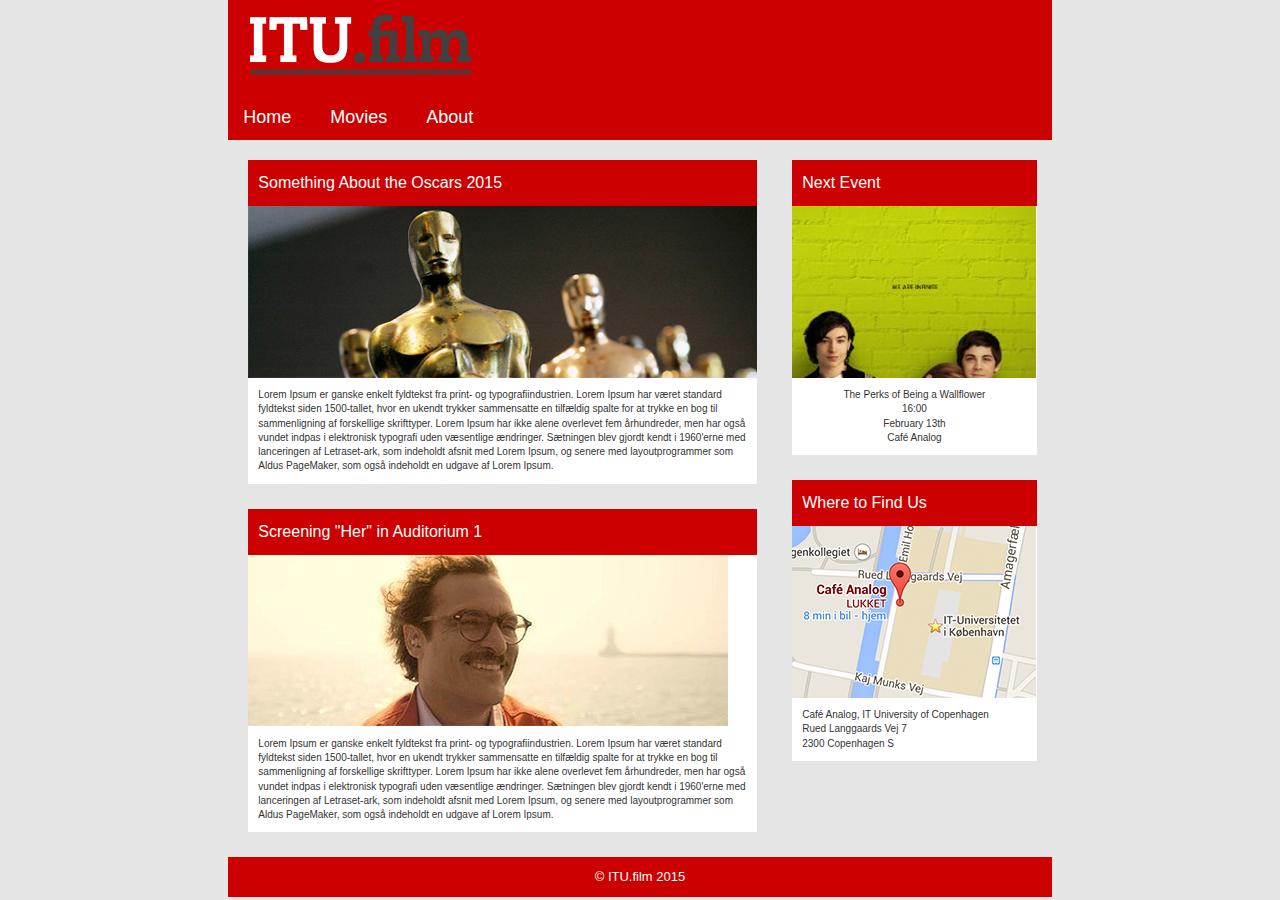
<file: webroot/index.html>
<!DOCTYPE html>
<html>
<head lang="en">
    <meta charset="UTF-8">
    <title>ITU.film</title>

    <!-- include Bootstrap css file -->
    <!-- CDN: Not using this since PhpStorm can't provide auto-completion :(
    <link rel="stylesheet" href="https://maxcdn.bootstrapcdn.com/bootstrap/3.3.2/css/bootstrap.min.css"> -->
    <link rel="stylesheet" href="bootstrap.css" type="text/css">
    <!-- include custom css styles -->
    <link rel="stylesheet" href="styles.css" type="text/css">
</head>
<body>
    <!-- top level container -->
    <div class="container col-sm-8 col-sm-offset-2">
        <!-- top -->
        <div class="col-sm-12 top">
            <!-- logo -->
            <div class="logo">
                <img src="img/itufilm-logo.png" />
            </div> <!-- /logo -->

            <!-- menu -->
            <div class="menu">
                <a href="#">Home</a>
                <a href="#">Movies</a>
                <a href="#">About</a>
            </div> <!-- /menu -->
        </div> <!-- /top -->

        <!-- main content -->
        <div class="col-sm-8 main-content-container">
            <!-- news item -->
            <div class="news-item">
                <div class="header">Something About the Oscars 2015</div>
                <!--<div class="news-item-image"><img src="img/oscars.png" width="100%" /></div>-->
                <div class="news-item-image" style="background-image: url('img/oscars.png')"></div>
                <div class="news-item-content">
                    Lorem Ipsum er ganske enkelt fyldtekst fra print- og typografiindustrien. Lorem Ipsum har været standard fyldtekst siden 1500-tallet, hvor en ukendt trykker sammensatte en tilfældig spalte for at trykke en bog til sammenligning af forskellige skrifttyper. Lorem Ipsum har ikke alene overlevet fem århundreder, men har også vundet indpas i elektronisk typografi uden væsentlige ændringer. Sætningen blev gjordt kendt i 1960'erne med lanceringen af Letraset-ark, som indeholdt afsnit med Lorem Ipsum, og senere med layoutprogrammer som Aldus PageMaker, som også indeholdt en udgave af Lorem Ipsum.
                </div>
            </div> <!-- /news item -->

            <!-- news item -->
            <div class="news-item">
                <div class="header">Screening "Her" in Auditorium 1</div>
                <!--<div class="news-item-image"><img src="img/oscars.png" width="100%" /></div>-->
                <div class="news-item-image" style="background-image: url('img/her.png')"></div>
                <div class="news-item-content">
                    Lorem Ipsum er ganske enkelt fyldtekst fra print- og typografiindustrien. Lorem Ipsum har været standard fyldtekst siden 1500-tallet, hvor en ukendt trykker sammensatte en tilfældig spalte for at trykke en bog til sammenligning af forskellige skrifttyper. Lorem Ipsum har ikke alene overlevet fem århundreder, men har også vundet indpas i elektronisk typografi uden væsentlige ændringer. Sætningen blev gjordt kendt i 1960'erne med lanceringen af Letraset-ark, som indeholdt afsnit med Lorem Ipsum, og senere med layoutprogrammer som Aldus PageMaker, som også indeholdt en udgave af Lorem Ipsum.
                </div>
            </div> <!-- /news item -->
        </div> <!-- /main content -->

        <!-- sidebar -->
        <div class="col-sm-4 sidebar-container">
            <!-- next event -->
            <div class="next-event">
                <div class="header">Next Event</div>
                <div class="next-event-image" style="background-image: url('img/wallflower.png')"></div>
                <div class="next-event-content">
                    The Perks of Being a Wallflower
                    <br />
                    16:00
                    <br />
                    February 13th
                    <br />
                    Café Analog
                </div>
            </div> <!-- next event -->

            <!-- where to find us -->
            <div class="where-to-find-us">
                <div class="header">Where to Find Us</div>
                <div class="where-to-find-us-image" style="background-image: url('img/map.png')"></div>
                <div class="where-to-find-us-content">
                    Café Analog, IT University of Copenhagen
                    <br />
                    Rued Langgaards Vej 7
                    <br />
                    2300 Copenhagen S
                </div>
            </div> <!-- where to find us -->
        </div> <!-- sidebar -->

        <!-- footer -->
        <div class="col-sm-12 footer">
            &copy; ITU.film 2015
        </div> <!-- /footer -->
    </div> <!-- /top level container -->
</body>
</html>
</file>
<file: webroot/styles.css>
body {
    background-color: #e5e5e5;
}

.top {
    background-color: #cc0000;
    height: 140px;
}

.logo {
    margin-top: 10px;
}

.menu {
    color: #ffffff;
    margin-top: 25px;
}

.menu a {
    color: #ffffff;
    font-size: large;
    margin-right: 35px;
}

.main-content-container {
    padding-top: 20px;
    padding-left: 20px;
    padding-right: 20px;
    background-color: transparent;
    min-height: 500px;
}

.news-item {
    min-height: 200px;
    margin-bottom: 25px;
}

.header {
    height: 46px;
    background-color: #cc0000;
    color: #ffffff;
    line-height: 46px;
    padding-left: 10px;
    font-size: medium;
}

.news-item-image {
    margin: 0px;
    padding: 0px;
    width: 100%;
    height: 172px;
    /*min-height: 100px;*/
    background: #ffffff no-repeat;
}

.news-item-content {
    min-height: 100px;
    background-color: #ffffff;
    font-size: x-small;
    padding: 10px;
}

.sidebar-container {
    padding-top: 20px;
    /*padding-left: 20px;
    padding-right: 20px;*/
    background-color: transparent;
    min-height: 500px;
}

.next-event {
    min-height: 100px;
    margin-bottom: 25px;
}

.next-event-image {
    margin: 0px;
    padding: 0px;
    width: 100%;
    height: 172px;
    /*min-height: 100px;*/
    background: #ffffff no-repeat;
}

.next-event-content {
    min-height: 50px;
    background-color: #ffffff;
    font-size: x-small;
    padding: 10px;
    text-align: center;
}

.where-to-find-us {
    background-color: grey;
    min-height: 100px;
}

.where-to-find-us-image {
    margin: 0px;
    padding: 0px;
    width: 100%;
    height: 172px;
    /*min-height: 100px;*/
    background: #ffffff no-repeat;
}

.where-to-find-us-content {
    min-height: 50px;
    background-color: #ffffff;
    font-size: x-small;
    padding: 10px;
}

.footer {
    background-color: #cc0000;
    height: 40px;
    color: #ffffff;
    text-align: center;
    line-height: 40px;
    font-size: small;
}
</file>
